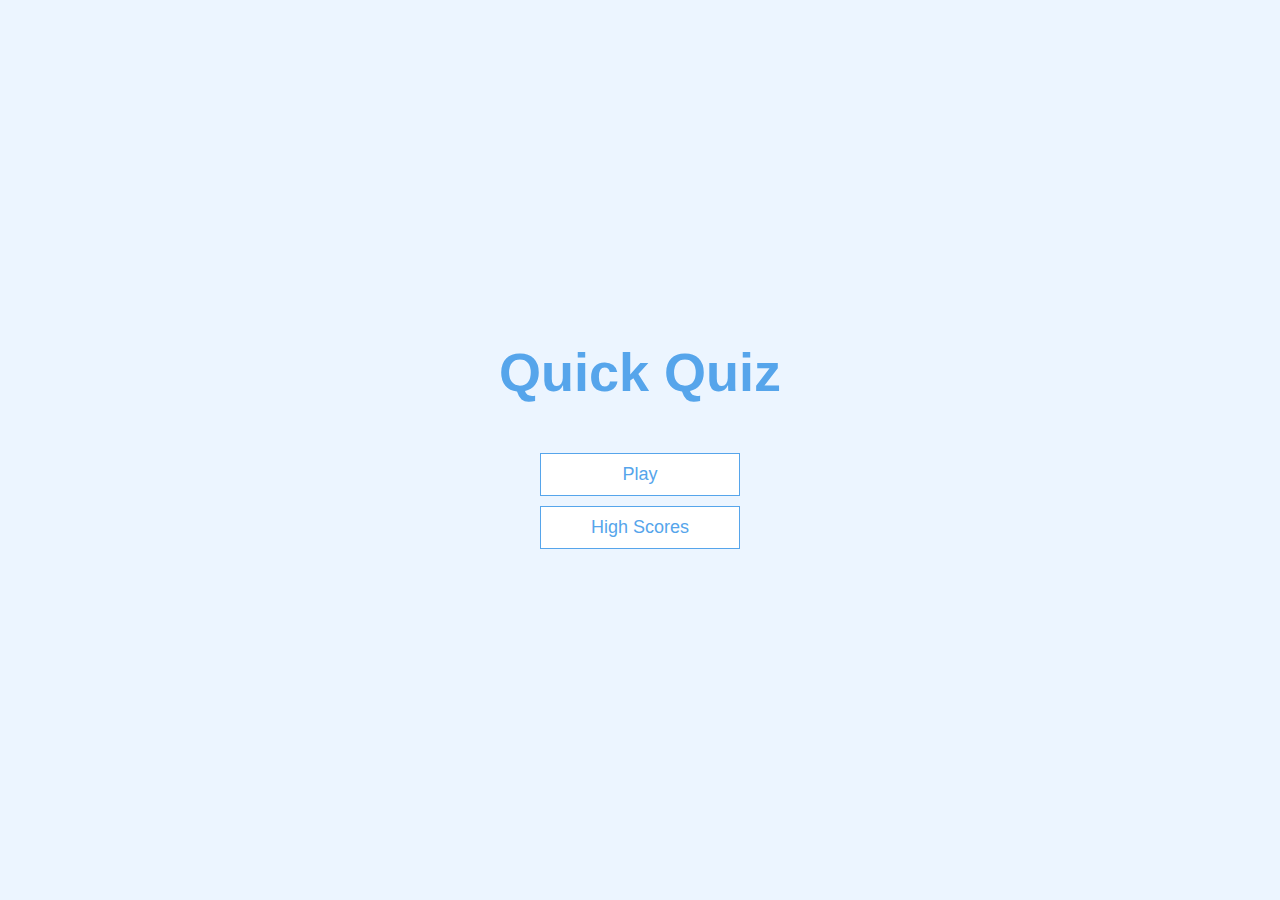
<file: index.html>
<!DOCTYPE html>
<html lang="en">
  <head>
    <meta charset="UTF-8" />
    <meta name="viewport" content="width=device-width, initial-scale=1.0" />
    <link rel="icon" type="image/png" href="favicon.png" />
    <title>My Quiz</title>
    <link rel="stylesheet" href="style.css" />
  </head>

  <body>
    <div class="container">
      <div id="home" class="flex-center flex-column">
        <h1>Quick Quiz</h1>
        <a href="game.html" class="btn">Play</a>
        <a href="highscores.html" class="btn">High Scores</a>
      </div>
    </div>
  </body>
</html>
</file>
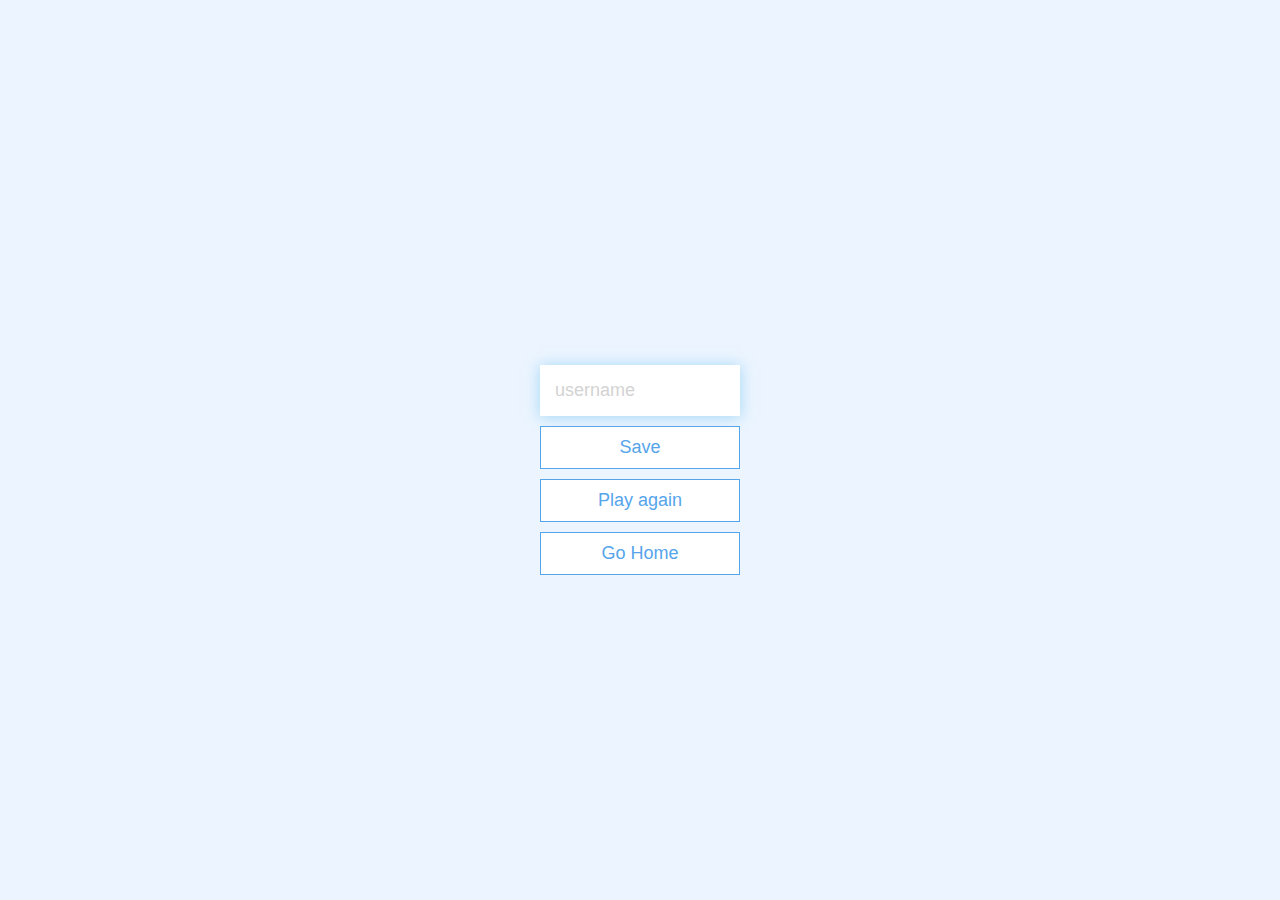
<file: end.html>
<!DOCTYPE html>
<html lang="en">

    <head>
        <meta charset="UTF-8">
        <meta name="viewport"
              content="width=device-width, initial-scale=1.0">
        <title>Congrats!</title>
        <link rel="stylesheet"
              href="style.css">
    </head>

    <body>
        <div class="container">
            <div id="end"
                 class="flex-center flex-column">
                <h1 id="finalScore"></h1>
                <form action="">
                    <input type="text"
                           name="username"
                           id="username"
                           placeholder="username">
                    <button type="submit"
                            id="saveScoreBtn"
                            class="btn"
                            onclick="saveHighScore(event)"
                            disabled>Save</button>
                </form>
                <a href="game.html"
                   class="btn">Play again</a>
                <a href="index.html"
                   class="btn">Go Home</a>
            </div>
        </div>
        <script src="end.js"></script>
    </body>

</html>
</file>
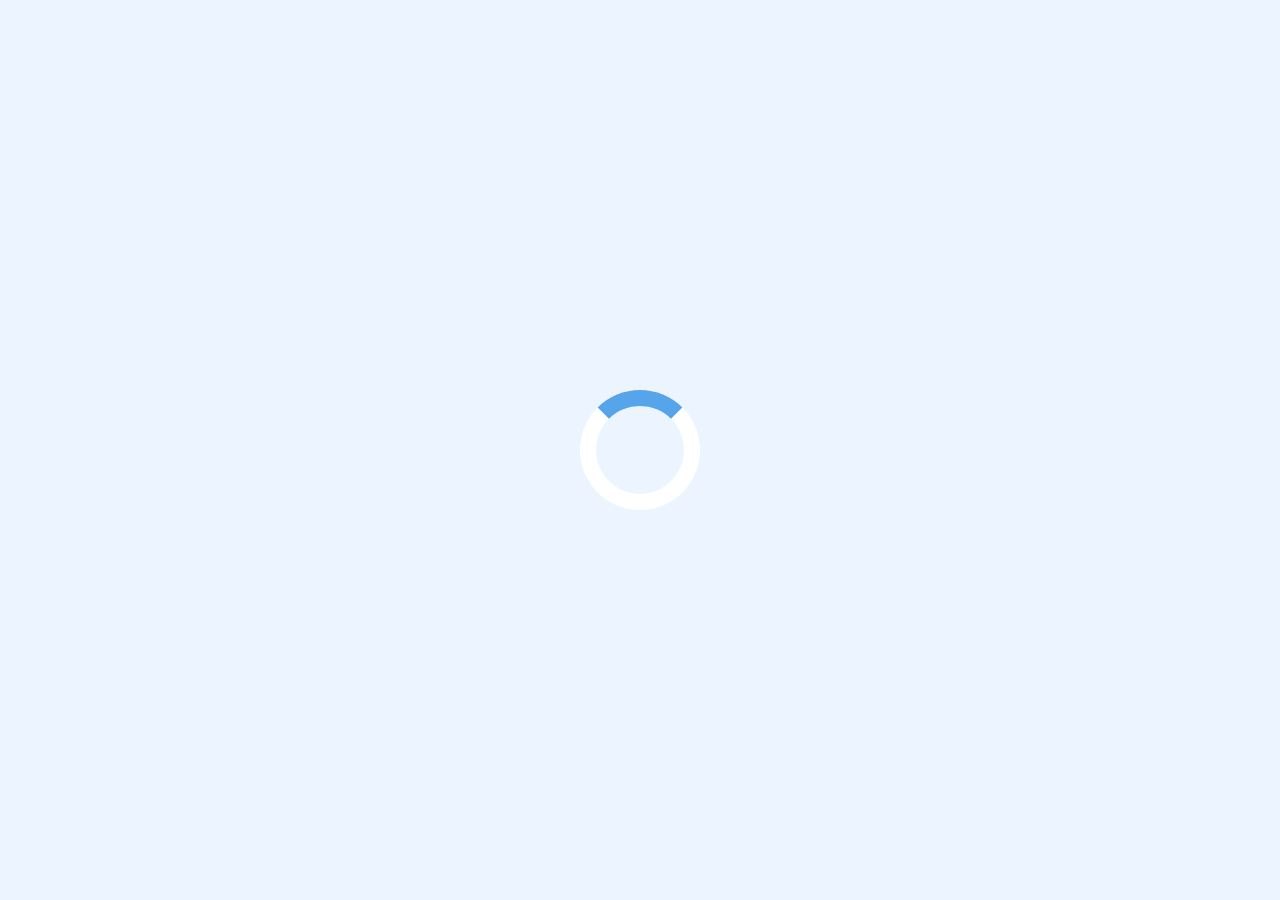
<file: game.html>
<!DOCTYPE html>
<html lang="en">

    <head>
        <meta charset="UTF-8">
        <meta name="viewport"
              content="width=device-width, initial-scale=1.0">
        <title>My Quiz - Play</title>
        <link rel="stylesheet"
              href="style.css">
        <link rel="stylesheet"
              href="game.css">
    </head>

    <body>
        <div class="container">
            <div id="loader"></div>
            <div id="game"
                 class="justify-center flex-column hidden">
                <div id="hud">
                    <div id="hud-item-progress">
                        <p id="progress-text"
                           class="hud-prefix">
                            Question
                        </p>
                        <div id="progress-bar">
                            <div id="progress-bar-full"></div>
                        </div>
                    </div>
                    <div id="hud-item-score">
                        <p class="hud-prefix">
                            Score
                        </p>
                        <h1 id="score"
                            class="hud-main-text">
                            0
                        </h1>
                    </div>
                </div>
                <h2 id="question"></h2>
                <div class="choice-container">
                    <p class="choice-prefix">A</p>
                    <p class="choice-text"
                       data-number="1"></p>
                </div>
                <div class="choice-container">
                    <p class="choice-prefix">B</p>
                    <p class="choice-text"
                       data-number="2"></p>
                </div>
                <div class="choice-container">
                    <p class="choice-prefix">C</p>
                    <p class="choice-text"
                       data-number="3"></p>
                </div>
                <div class="choice-container">
                    <p class="choice-prefix">D</p>
                    <p class="choice-text"
                       data-number="4"></p>
                </div>
            </div>
        </div>
        <script src="game.js"></script>
    </body>

</html>
</file>
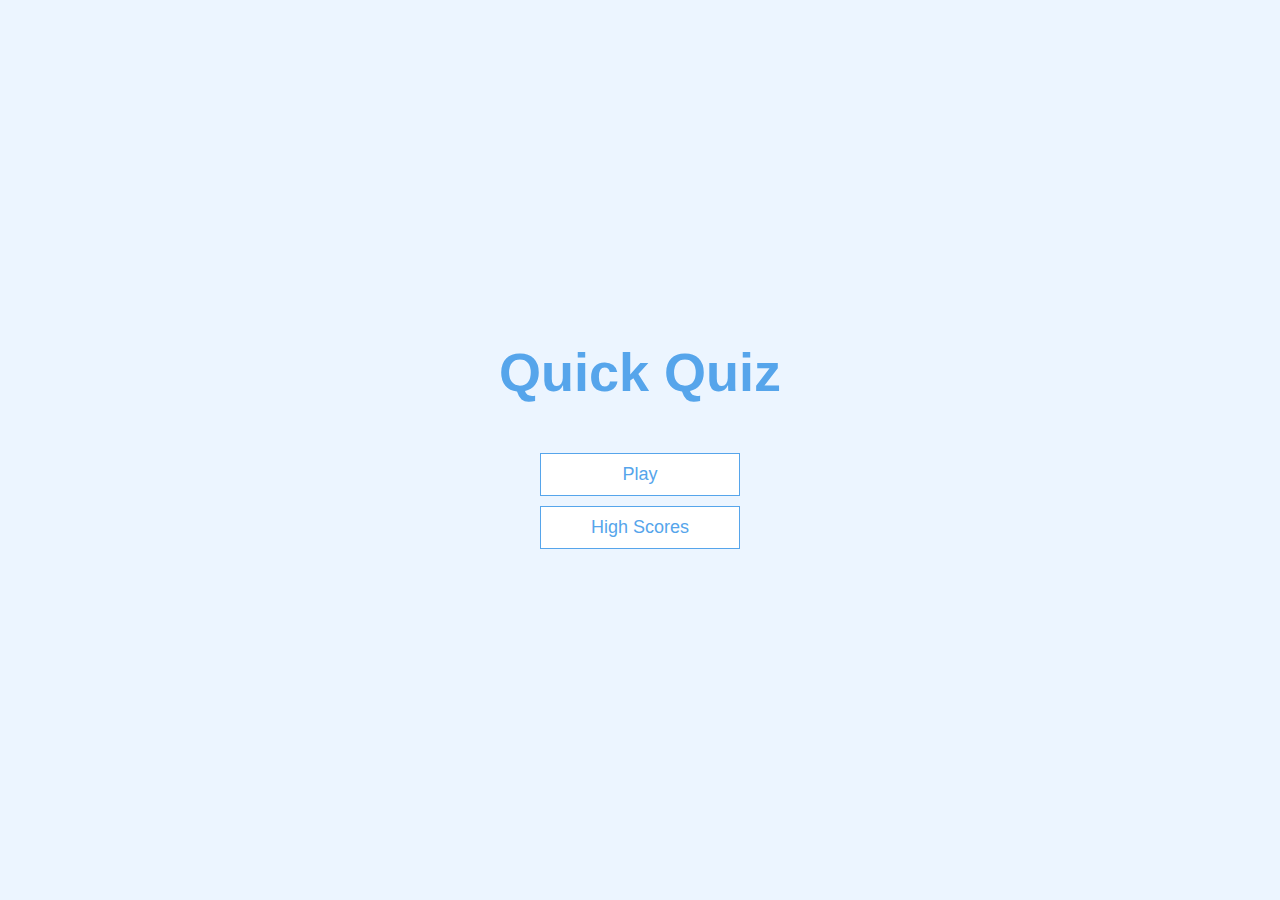
<file: games_app.html>
<!DOCTYPE html>
<html lang="en">

    <head>
        <meta charset="UTF-8">
        <meta name="viewport"
              content="width=device-width, initial-scale=1.0">
        <title>My Quiz</title>
        <link rel="stylesheet"
              href="style.css">
    </head>

    <body>
        <div class="container">
            <div id="home"
                 class="flex-center flex-column">
                <h1>Quick Quiz</h1>
                <a href="game.html"
                   class="btn">Play</a>
                <a href="highscores.html"
                   class="btn">High Scores</a>
            </div>
        </div>
    </body>

</html>
</file>
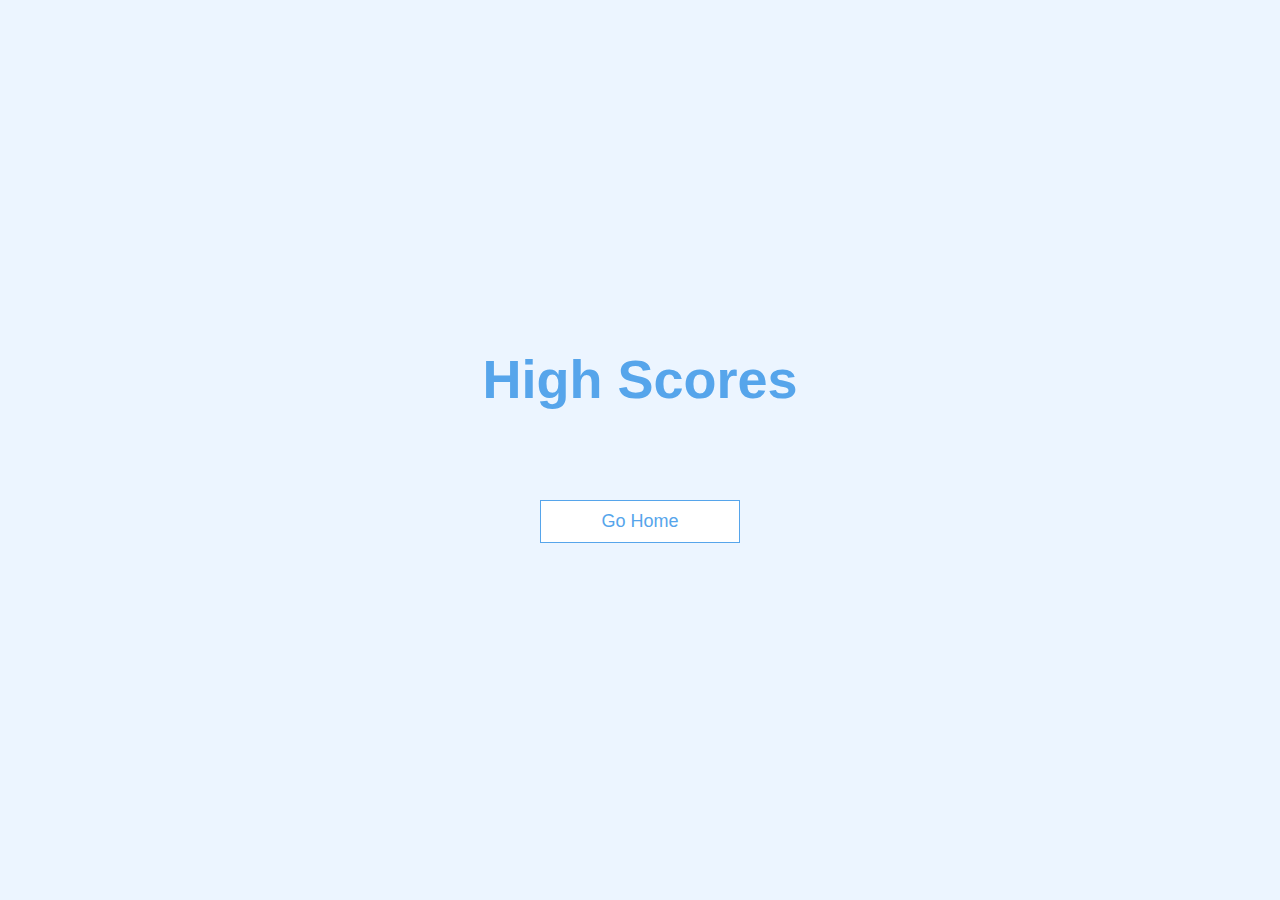
<file: highscores.html>
<!DOCTYPE html>
<html lang="en">

    <head>
        <meta charset="UTF-8">
        <meta name="viewport"
              content="width=device-width, initial-scale=1.0">
        <title>High Scores</title>
        <link rel="stylesheet"
              href="style.css">
        <link rel="stylesheet"
              href="highscores.css">
    </head>

    <body>
        <div class="container">
            <div id="highScores"
                 class="flex-center flex-column">
                <h1 id="finalScore">High Scores</h1>
                <ul id="highScoresList"></ul>
                <a class="btn"
                   href="index.html">Go Home</a>
            </div>
        </div>

        <script src="highscores.js"></script>
    </body>

</html>
</file>
<file: style.css>
:root {
    background-color: #ecf5ff;
    font-size: 62.5%;
}

* {
    box-sizing: border-box;
    font-family: Arial, Helvetica, sans-serif;
    margin: 0;
    padding: 0;
    color: #333;
}

h1,
h2,
h3,
h4 {
    margin-bottom: 1rem;
}

h1 {
    font-size: 5.4rem;
    color: #56a5eb;
    margin-bottom: 5rem;
}

h1>span {
    font-size: 2.4rem;
    font-weight: 500;
}

h2 {
    font-size: 4.2rem;
    margin-bottom: 4rem;
    font-weight: 700;
}

h3 {
    font-size: 2.8rem;
    font-weight: 500;
}

/* UTILITIES */

.container {
    width: 100vw;
    height: 100vh;
    display: flex;
    justify-content: center;
    align-items: center;
    max-width: 80rem;
    margin: 0 auto;
    padding: 2rem;
}

.container>* {
    width: 100%;
}

.flex-column {
    display: flex;
    flex-direction: column;
}

.flex-center {
    justify-content: center;
    align-items: center;
}

.justify-center {
    justify-content: center;
}

.text-center {
    text-align: center;
}

.hidden {
    display: none;
}

/* BUTTONS */

.btn {
    font-size: 1.8rem;
    padding: 1rem 0;
    width: 20rem;
    text-align: center;
    border: 0.1rem solid #56a5eb;
    margin-bottom: 1rem;
    text-decoration: none;
    color: #56a5eb;
    background-color: white;
}

.btn:hover {
    cursor: pointer;
    box-shadow: 0 0.4rem 1.4rem 0 rgba(86, 185, 235, 0.5);
    transform: translateY(-0.1rem);
    transition: transform 150ms;
}

.btn[disabled]:hover {
    cursor: not-allowed;
    box-shadow: none;
    transform: none;
}

/* FORMS */
form {
    width: 100%;
    display: flex;
    flex-direction: column;
    align-items: center;
}

input {
    margin-bottom: 1rem;
    width: 20rem;
    padding: 1.5rem;
    font-size: 1.8rem;
    border: none;
    box-shadow: 0 0.1rem 1.4rem 0 rgba(86, 185, 235, 0.5);
}

input::placeholder {
    color: lightgray;
}
</file>
<file: game.css>
.choice-container {
    display: flex;
    margin-bottom: 0.5rem;
    width: 100%;
    font-size: 1.8rem;
    border: 0.1rem solid rgb(86, 165, 235, 0.25);
    background-color: white;
}

.choice-container:hover {
    cursor: pointer;
    box-shadow: 0 0.4rem 1.4rem 0 rgba(86, 185, 235, 0.5);
    transform: translateY(-0.1rem);
    transition: transform 150ms;
}

.choice-prefix {
    padding: 1.5rem 2.5rem;
    background-color: #56a5eb;
    color: white;
}

.choice-text {
    padding: 1.5rem;
    width: 100%;
}

.correct {
    background-color: #28a745;
}

.incorrect {
    background-color: #dc3545;
}

/* HUD */
#hud {
    display: flex;
    justify-content: space-between;
}

.hud-prefix {
    text-align: center;
    font-size: 2rem;
}

.hud-main-text {
    text-align: center;
}

#progress-bar {
    width: 20rem;
    height: 4rem;
    border: 0.3rem solid #56a5eb;
    margin-top: 1.5rem;
}

#progress-bar-full {
    height: 3.4rem;
    background-color: #56a5eb;
    width: 0%;
}

/* LOADER */
#loader {
    border: 1.6rem solid white;
    border-radius: 50%;
    border-top: 1.6rem solid #56a5eb;
    width: 12rem;
    height: 12rem;
    animation: spin 4s linear infinite;
}

@keyframes spin {
    0% {
        transform: rotate(0deg);
    }

    100% {
        transform: rotate(360deg);
    }
}
</file>
<file: highscores.css>
#highScoresList {
    list-style: none;
    padding-left: 0;
    margin-bottom: 4rem;
}

.high-score {
    font-size: 2.8rem;
    margin-bottom: 0.5rem;
}

.high-score:hover {
    transform: scale(1.025);
}
</file>
